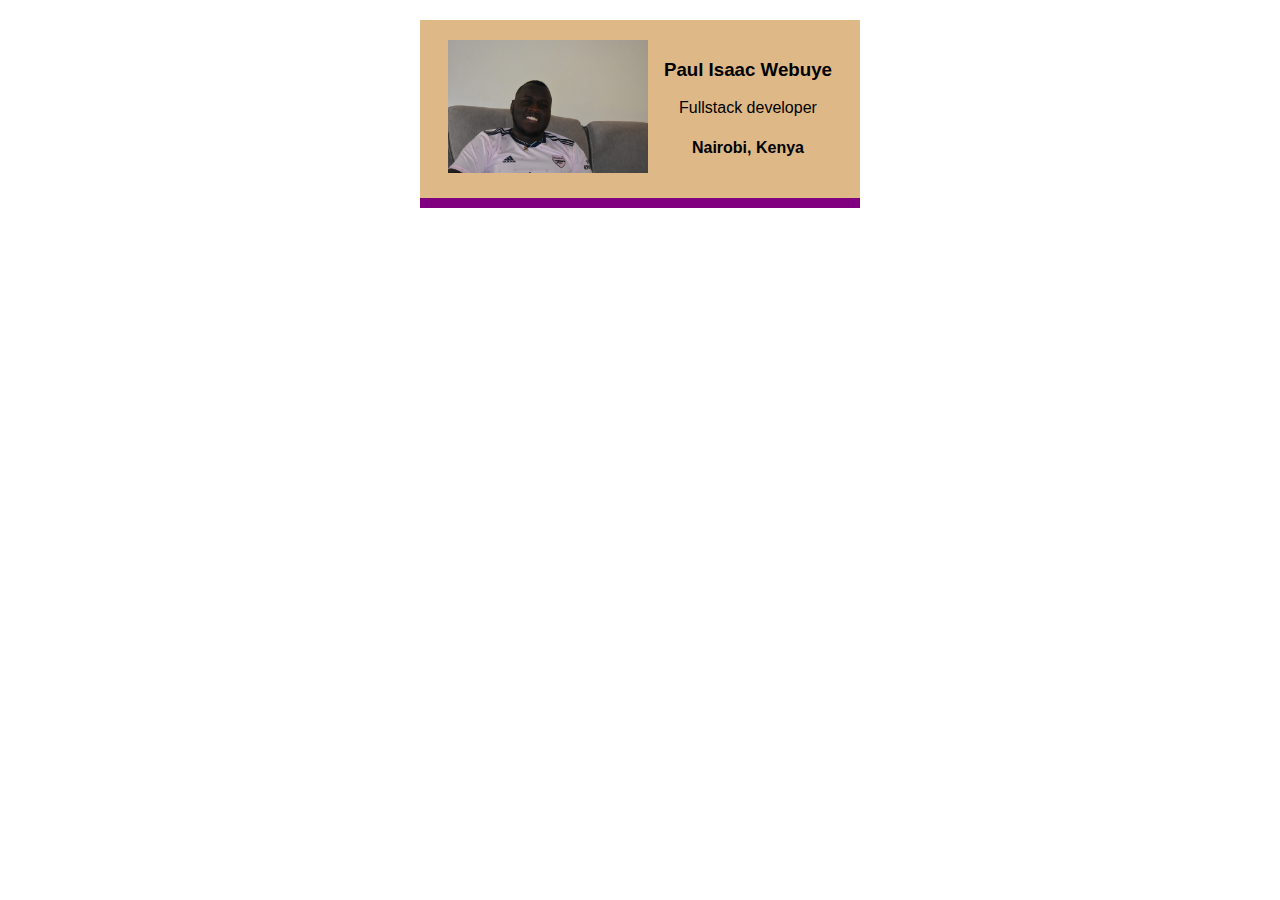
<file: index.html>
<!DOCTYPE html>
<html lang="en">
<head>
    <meta charset="UTF-8">
    <meta http-equiv="X-UA-Compatible" content="IE=edge">
    <meta name="viewport" content="width=device-width, initial-scale=1.0">
    <link rel="stylesheet" href="business_card.css">
    <title>Business card</title>
</head>
<body>
    <div class="card">
        <div>
            <img class = "img" 
            src="WhatsApp Image 2022-09-18 at 12.40.39 PM (1).jpeg"
            alt="Paul Webuye in a suite smilling ">
        </div>
        <div>
            <h3 > Paul Isaac Webuye </h3>    
            <p> Fullstack developer</p>
            <h4> Nairobi, Kenya </h4>
        </div>
    </div>
        
</body>
</html>
</file>
<file: business_card.css>
body{
    
    margin: 20px;
    font-family: Verdana, Geneva, Tahoma, sans-serif;

}

.img {
width: 200px;
}

.card {
    padding: 20px;
    background-color:burlywood;
    display: flex;
    margin: 20px;
    justify-content:space-around;
    width: 400px;
    margin: 0px auto;
    text-align: center;
   border-bottom: 10px solid purple;
   
    
    
}

.dotted_border{
    border: 1px blue dotted;
}
</file>
